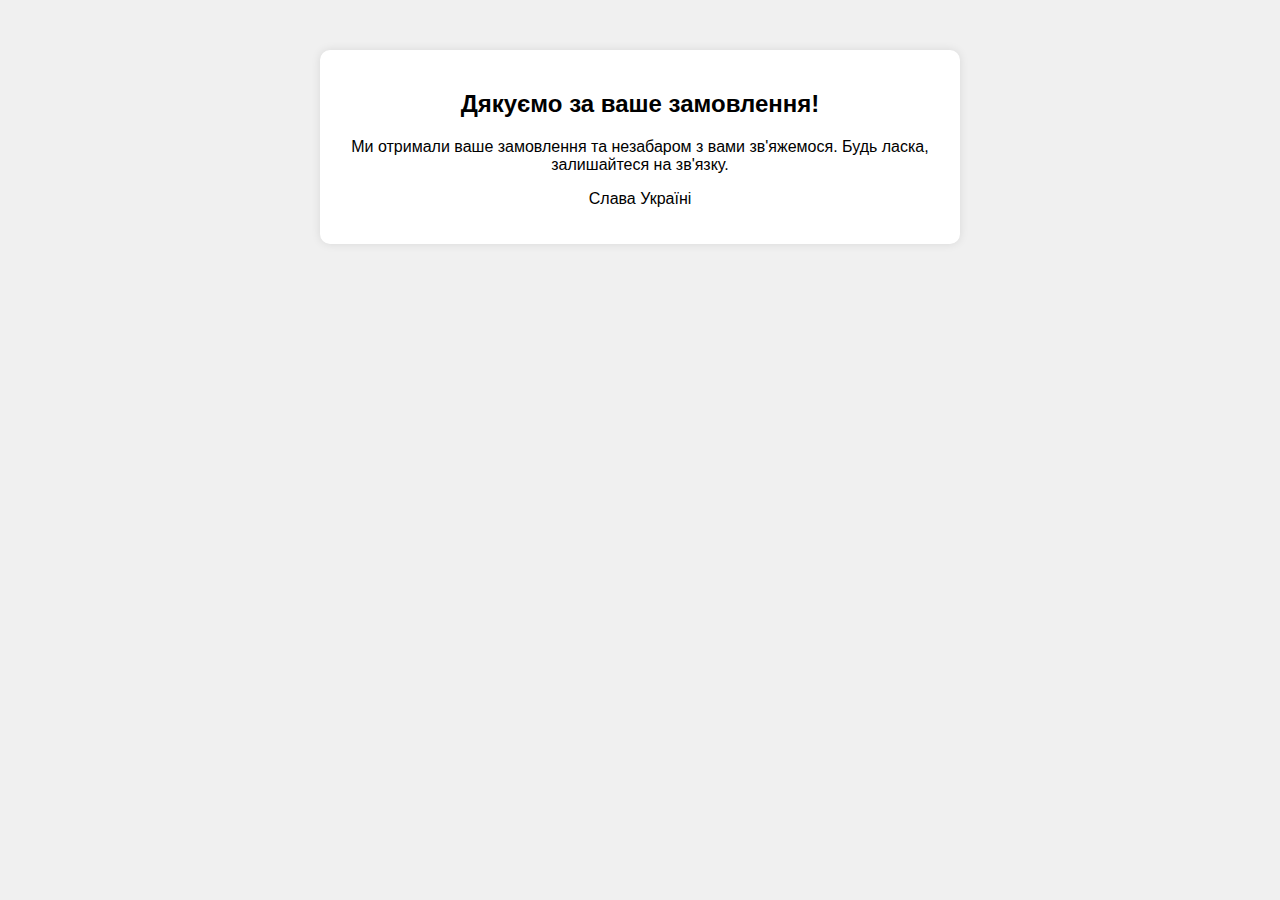
<file: блендер_files/thank_you_page.html>
<!DOCTYPE html>
<html lang="en">
<head>
    <meta charset="UTF-8">
    <meta name="viewport" content="width=device-width, initial-scale=1.0">
    <title>Дякуємо за замовлення!</title>
    <style>
        body {
            font-family: Arial, sans-serif;
            margin: 0;
            padding: 0;
            background-color: #f0f0f0;
            text-align: center;
            padding-top: 50px;
        }
        .thank-you-message {
            background-color: #fff;
            border-radius: 10px;
            box-shadow: 0px 0px 10px rgba(0, 0, 0, 0.1);
            padding: 20px;
            max-width: 600px;
            margin: 0 auto;
        }
    </style>
</head>
<body>
    <div class="thank-you-message">
        <h2>Дякуємо за ваше замовлення!</h2>
        <p>Ми отримали ваше замовлення та незабаром з вами зв'яжемося. Будь ласка, залишайтеся на зв'язку.</p>
        
        <p>Слава Україні</p>



    </div>
   
</body>
</html>
</file>
